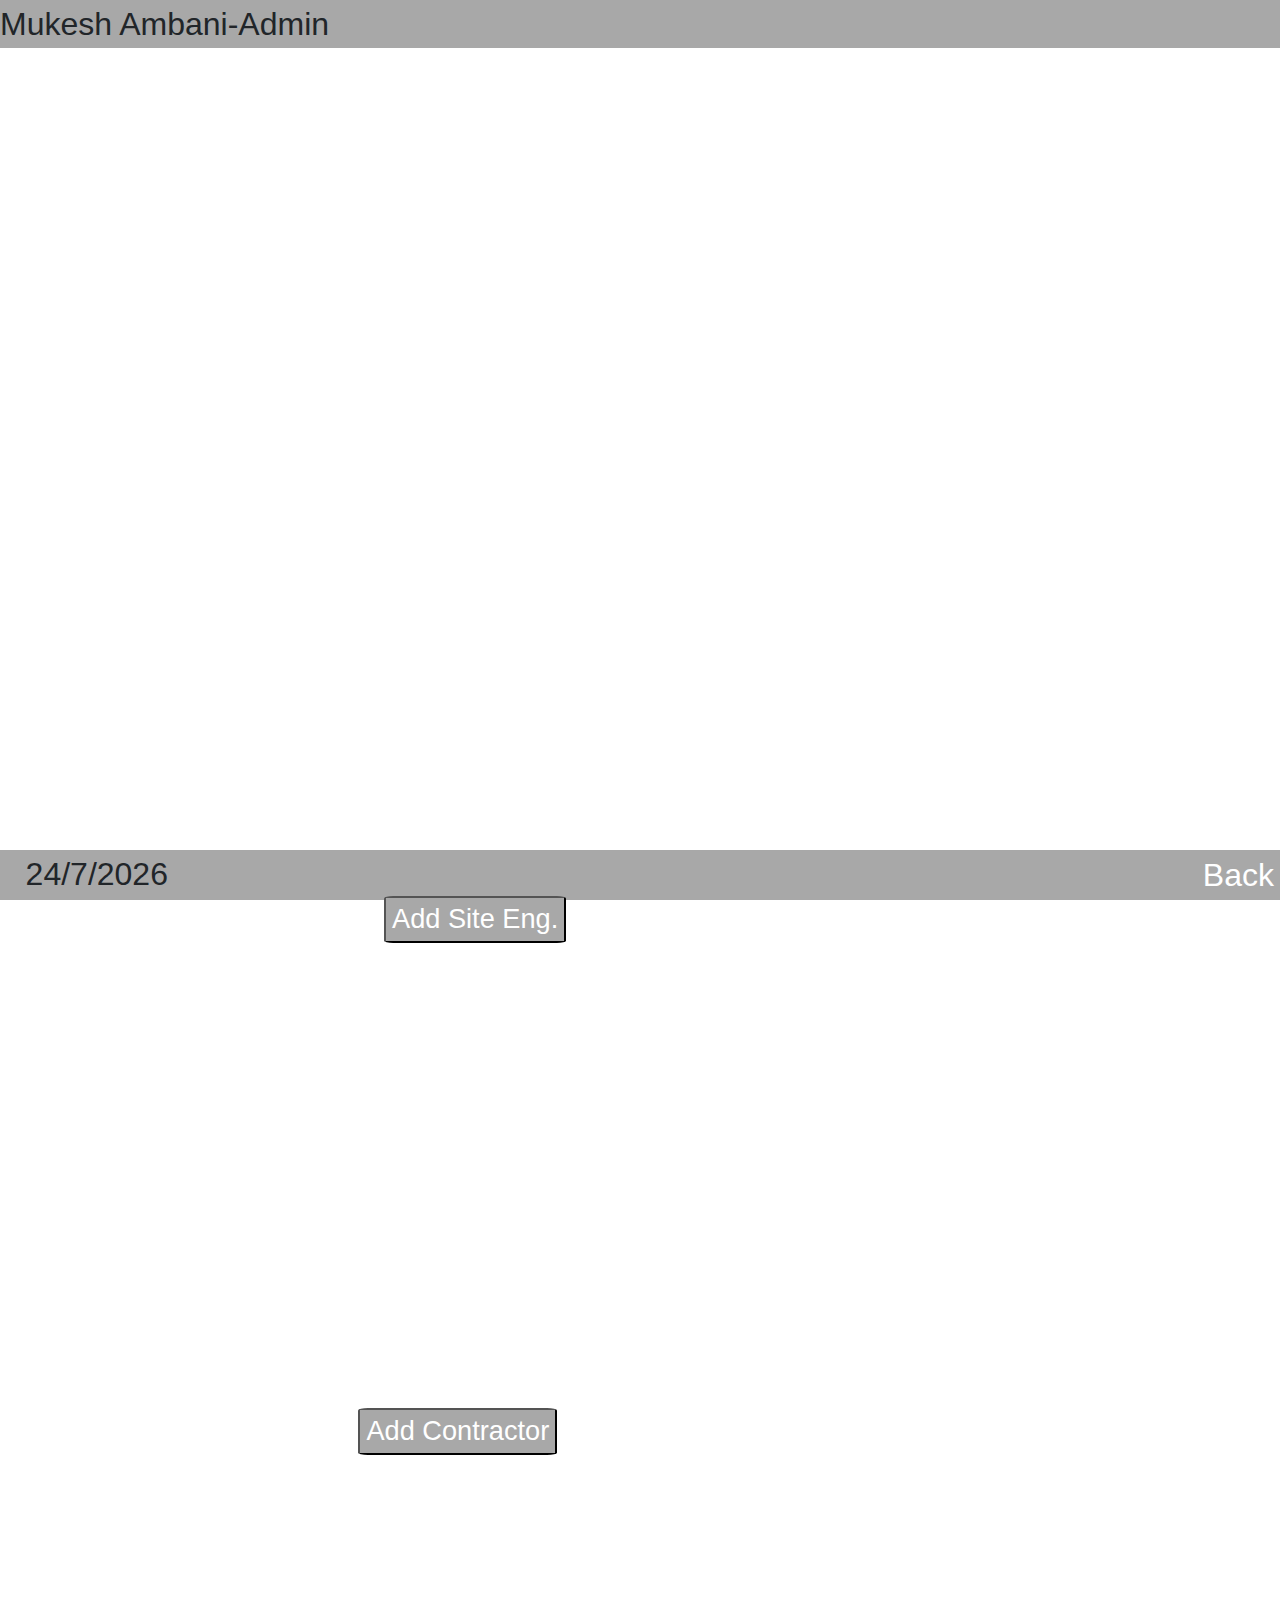
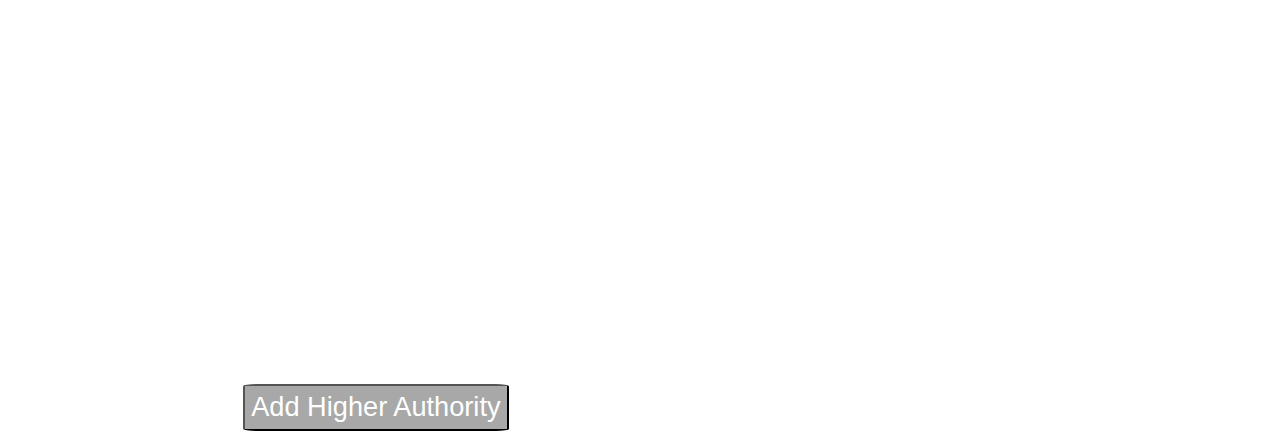
<file: Admin/admin.html>
<!DOCTYPE html>
<html>
    <head>
        <meta charset="utf-8">
        <meta http-equiv="X-UA-Compatible" content="IE=edge">
        <title></title>
        <meta name="description" content="">
        <meta name="viewport" content="width=device-width, initial-scale=1">
        <link rel="stylesheet" href="https://cdn.jsdelivr.net/npm/bootstrap@4.4.1/dist/css/bootstrap.min.css" integrity="sha384-Vkoo8x4CGsO3+Hhxv8T/Q5PaXtkKtu6ug5TOeNV6gBiFeWPGFN9MuhOf23Q9Ifjh" crossorigin="anonymous">
        <link rel="stylesheet" href="admin.css">
    </head>
  <body>
    <nav class="namebar">Mukesh Ambani-Admin</nav>
    <div id="navbar"><p id="date"></p><button class="bkbtn">Back</button></div>
    
    <button class="addSE" >Add Site Eng.</button>
    <button class="addCont">Add Contractor</button>
    <button class="addHA">Add Higher Authority</button>

    <script src="https://code.jquery.com/jquery-3.4.1.slim.min.js" integrity="sha384-J6qa4849blE2+poT4WnyKhv5vZF5SrPo0iEjwBvKU7imGFAV0wwj1yYfoRSJoZ+n" crossorigin="anonymous"></script>
    <script src="https://cdn.jsdelivr.net/npm/popper.js@1.16.0/dist/umd/popper.min.js" integrity="sha384-Q6E9RHvbIyZFJoft+2mJbHaEWldlvI9IOYy5n3zV9zzTtmI3UksdQRVvoxMfooAo" crossorigin="anonymous"></script>
    <script src="https://cdn.jsdelivr.net/npm/bootstrap@4.4.1/dist/js/bootstrap.min.js" integrity="sha384-wfSDF2E50Y2D1uUdj0O3uMBJnjuUD4Ih7YwaYd1iqfktj0Uod8GCExl3Og8ifwB6" crossorigin="anonymous"></script>
    <script src="admin.js" async defer></script>
  </body>
</html>
</file>
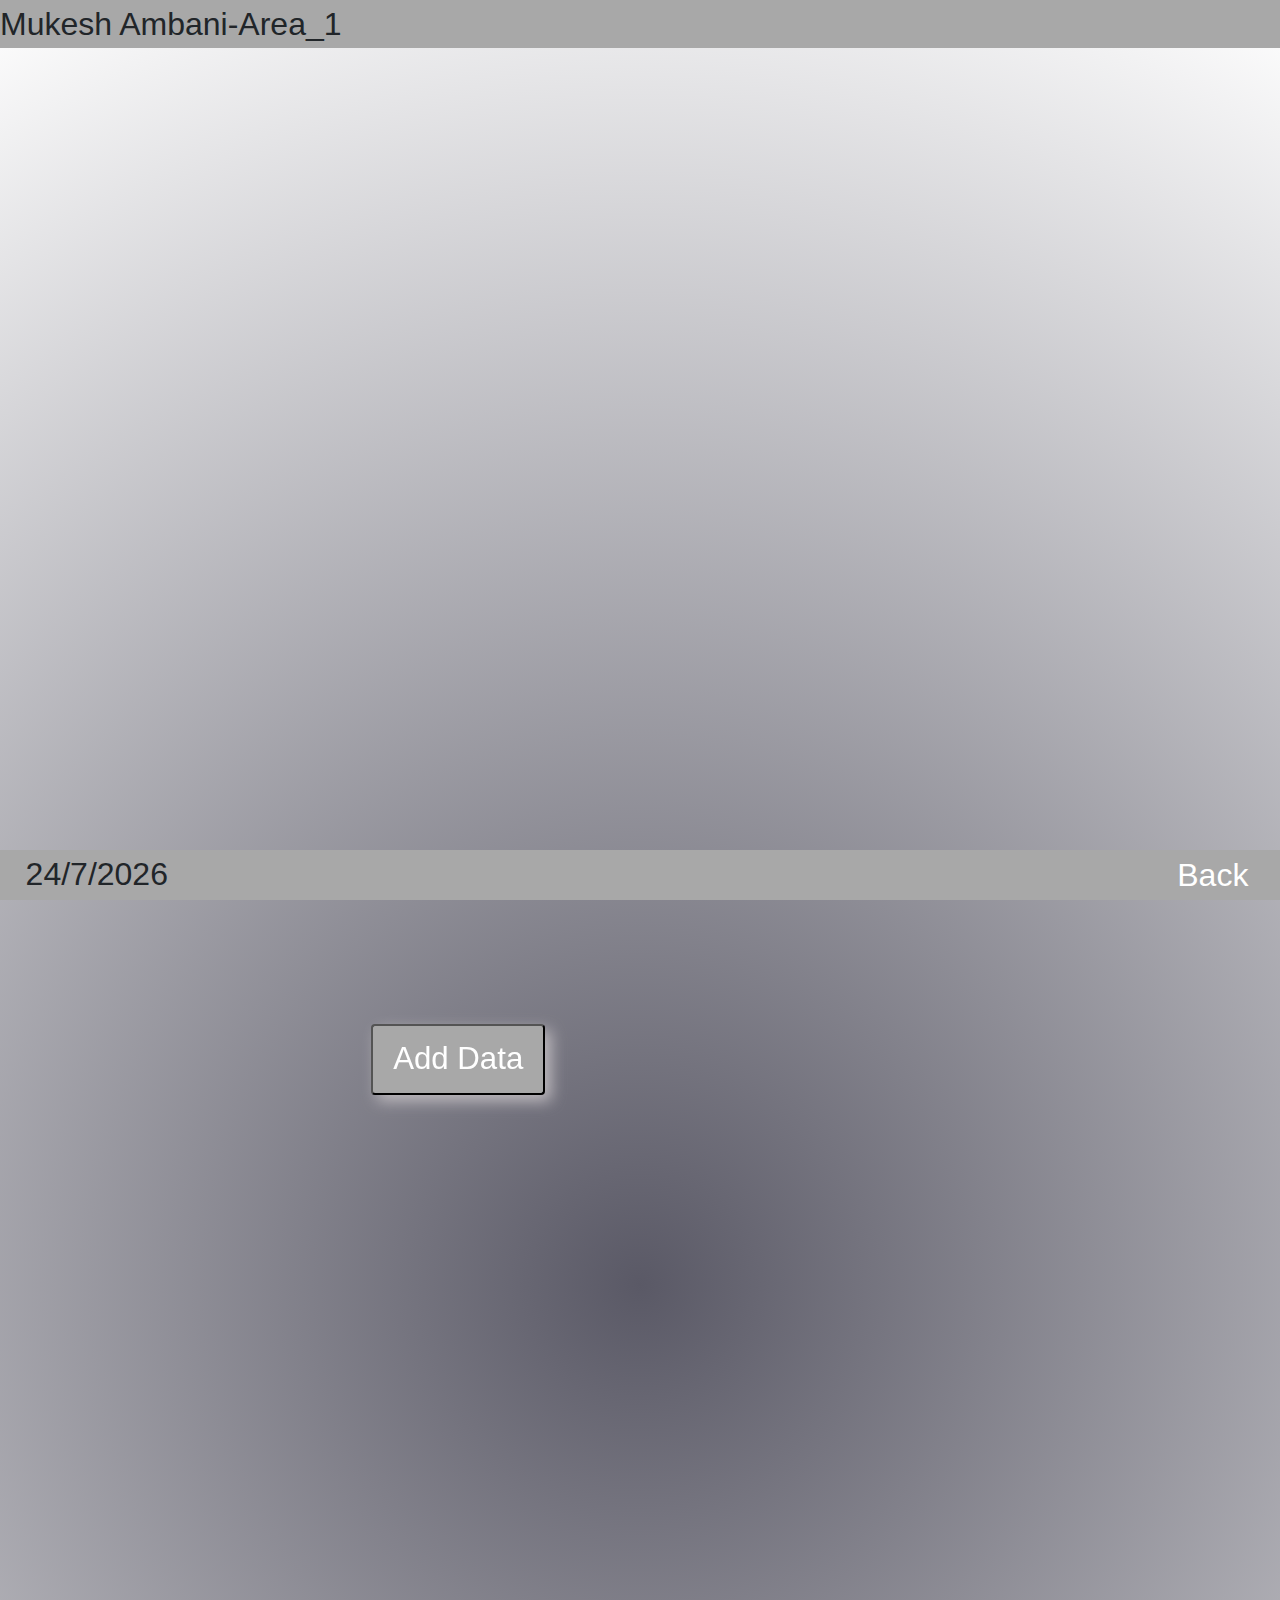
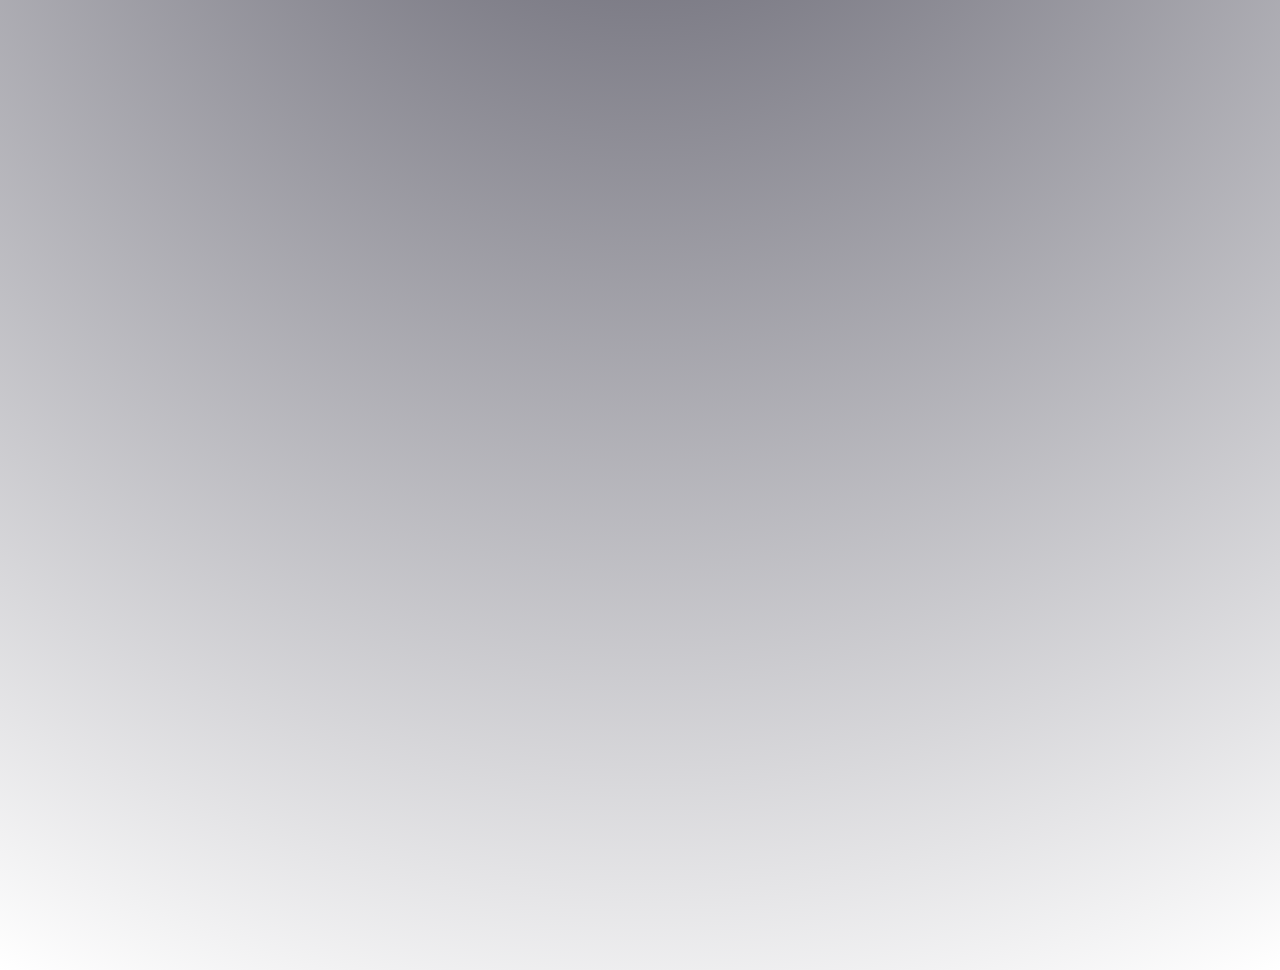
<file: Area_1/Area_1.html>
<!DOCTYPE html>
<html>
    <head>
        <meta charset="utf-8">
        <meta http-equiv="X-UA-Compatible" content="IE=edge">
        <title></title>
        <meta name="description" content="">
        <meta name="viewport" content="width=device-width, initial-scale=1">
        <link rel="stylesheet" href="https://cdn.jsdelivr.net/npm/bootstrap@4.4.1/dist/css/bootstrap.min.css" integrity="sha384-Vkoo8x4CGsO3+Hhxv8T/Q5PaXtkKtu6ug5TOeNV6gBiFeWPGFN9MuhOf23Q9Ifjh" crossorigin="anonymous">
        <link rel="stylesheet" href="Area_1.css">
    </head>
  <body>
    <nav class="namebar">Mukesh Ambani-Area_1</nav>
    <div id="navbar"><p id="date"></p><button class="bkbtn">Back</button></div>
    <button class="addbtn">Add Data</button>
    <button id="extra"></button>
    <script src="https://code.jquery.com/jquery-3.4.1.slim.min.js" integrity="sha384-J6qa4849blE2+poT4WnyKhv5vZF5SrPo0iEjwBvKU7imGFAV0wwj1yYfoRSJoZ+n" crossorigin="anonymous"></script>
    <script src="https://cdn.jsdelivr.net/npm/popper.js@1.16.0/dist/umd/popper.min.js" integrity="sha384-Q6E9RHvbIyZFJoft+2mJbHaEWldlvI9IOYy5n3zV9zzTtmI3UksdQRVvoxMfooAo" crossorigin="anonymous"></script>
    <script src="https://cdn.jsdelivr.net/npm/bootstrap@4.4.1/dist/js/bootstrap.min.js" integrity="sha384-wfSDF2E50Y2D1uUdj0O3uMBJnjuUD4Ih7YwaYd1iqfktj0Uod8GCExl3Og8ifwB6" crossorigin="anonymous"></script>
    <script src="Area_1.js" async defer></script>
  </body>
</html>
</file>
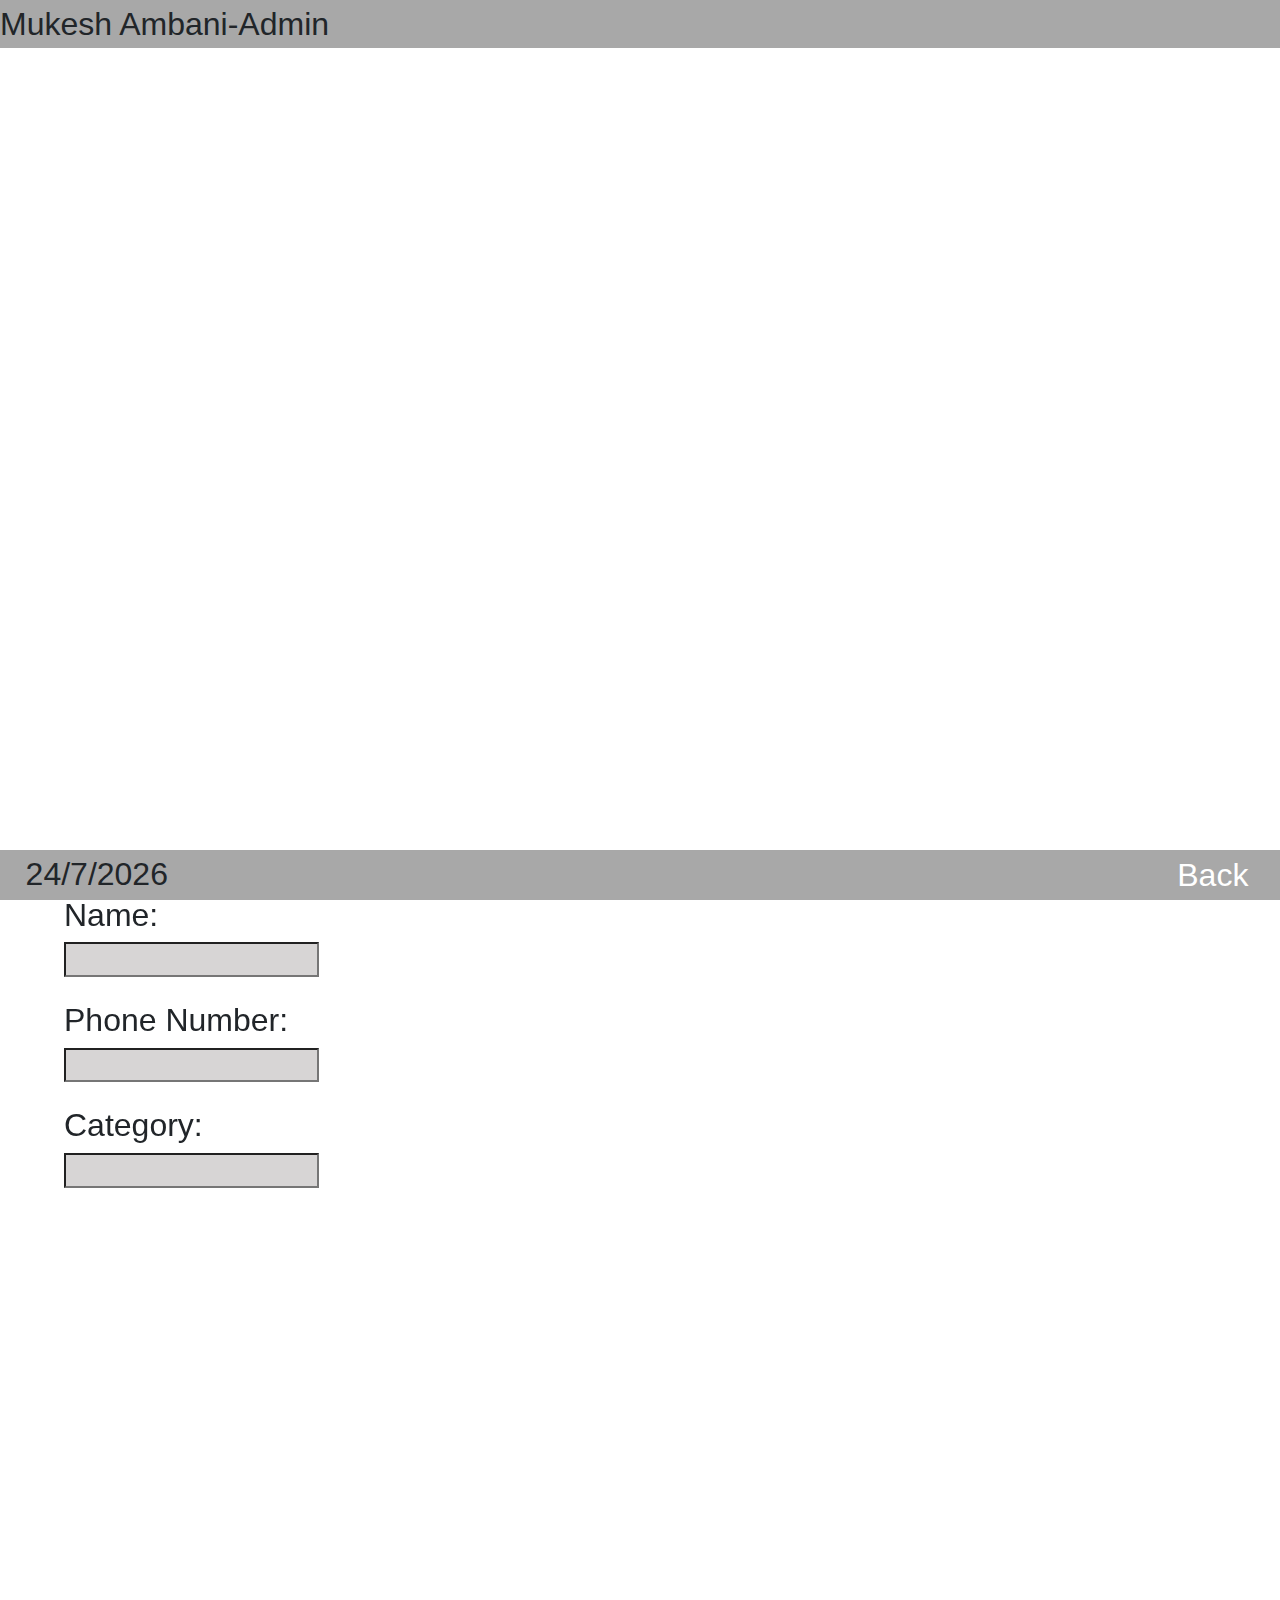
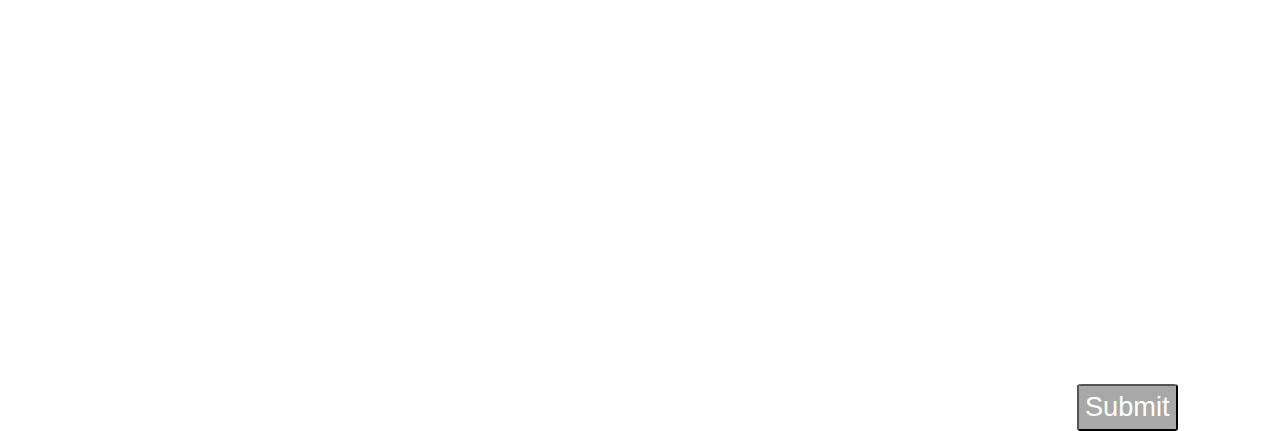
<file: Admin/Contractor/contractor.html>
<!DOCTYPE html>
<html>
    <head>
        <meta charset="utf-8">
        <meta http-equiv="X-UA-Compatible" content="IE=edge">
        <title></title>
        <meta name="description" content="">
        <meta name="viewport" content="width=device-width, initial-scale=1">
        <link rel="stylesheet" href="https://cdn.jsdelivr.net/npm/bootstrap@4.4.1/dist/css/bootstrap.min.css" integrity="sha384-Vkoo8x4CGsO3+Hhxv8T/Q5PaXtkKtu6ug5TOeNV6gBiFeWPGFN9MuhOf23Q9Ifjh" crossorigin="anonymous">
        <link rel="stylesheet" href="contractor.css">
    </head>
  <body>
    <nav class="namebar">Mukesh Ambani-Admin</nav>
    <div id="navbar"><p id="date"></p><button class="bkbtn">Back</button></div>
    <form>
        <h2>Name: </h2><input style="width:100%;" id="Name" ><br><br>
        <h2>Phone Number: </h2><input type="text" style="width:100%;" id="Pass"><br><br>
        <h2>Category: </h2><input type="text" style="width:100%;" id="ConPass"><br><br>
        <p id="errormsg"></p>
    </form>
    <button class="submitbtn">Submit</button>
    
    <script src="https://code.jquery.com/jquery-3.4.1.slim.min.js" integrity="sha384-J6qa4849blE2+poT4WnyKhv5vZF5SrPo0iEjwBvKU7imGFAV0wwj1yYfoRSJoZ+n" crossorigin="anonymous"></script>
    <script src="https://cdn.jsdelivr.net/npm/popper.js@1.16.0/dist/umd/popper.min.js" integrity="sha384-Q6E9RHvbIyZFJoft+2mJbHaEWldlvI9IOYy5n3zV9zzTtmI3UksdQRVvoxMfooAo" crossorigin="anonymous"></script>
    <script src="https://cdn.jsdelivr.net/npm/bootstrap@4.4.1/dist/js/bootstrap.min.js" integrity="sha384-wfSDF2E50Y2D1uUdj0O3uMBJnjuUD4Ih7YwaYd1iqfktj0Uod8GCExl3Og8ifwB6" crossorigin="anonymous"></script>
    <script src="contractor.js" async defer></script>
  </body>
</html>
</file>
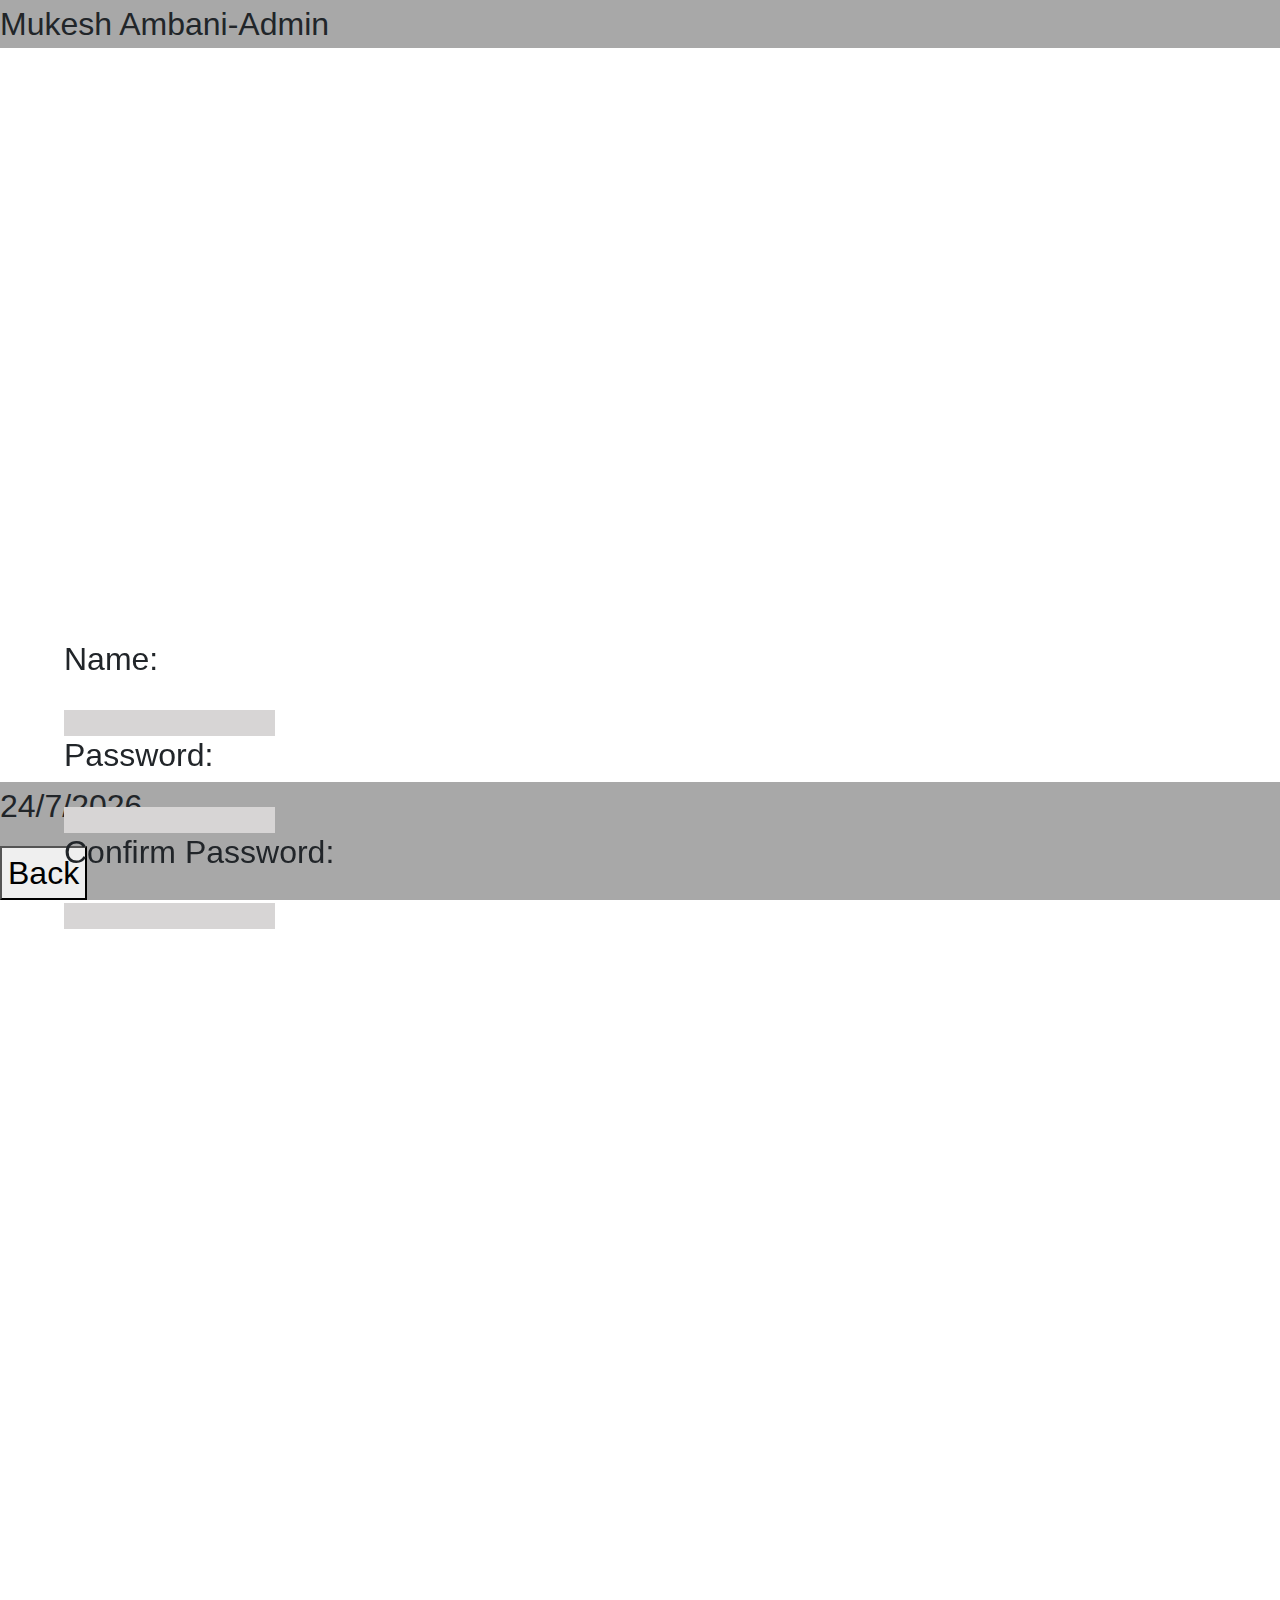
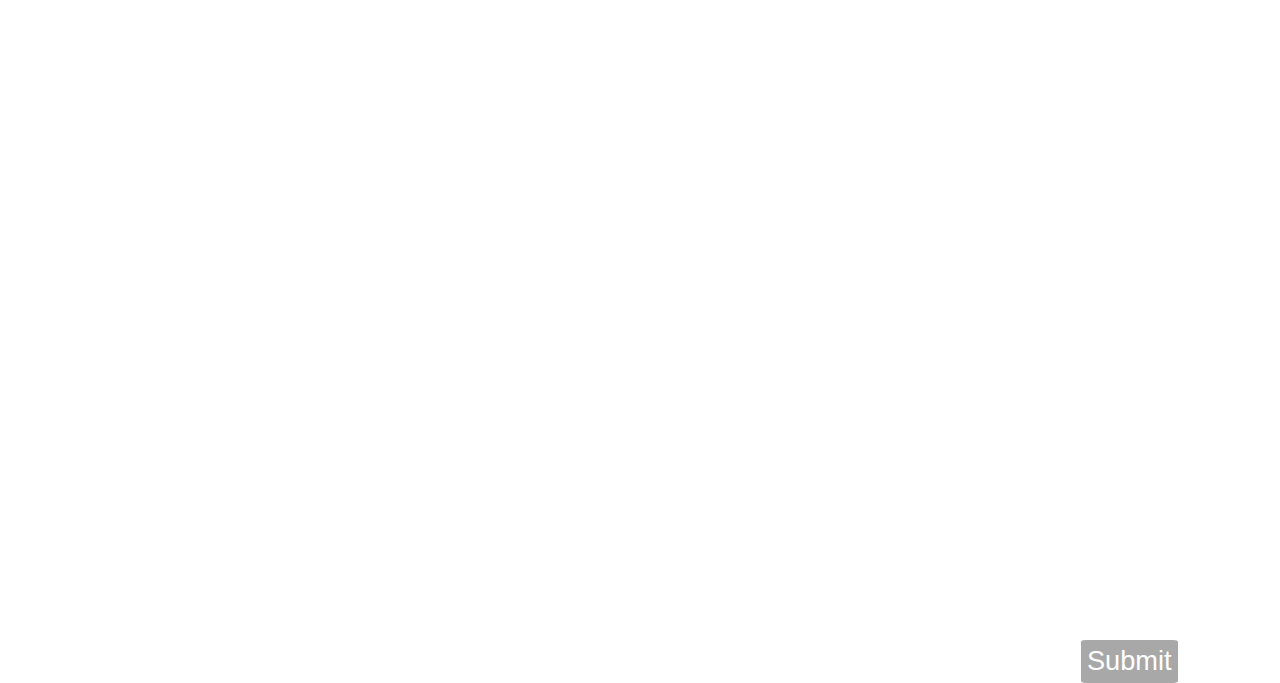
<file: Admin/SiteEng/SiteEng.html>
<!DOCTYPE html>
<html>
    <head>
        <meta charset="utf-8">
        <meta http-equiv="X-UA-Compatible" content="IE=edge">
        <title></title>
        <meta name="description" content="">
        <meta name="viewport" content="width=device-width, initial-scale=1">
        <link rel="stylesheet" href="https://cdn.jsdelivr.net/npm/bootstrap@4.4.1/dist/css/bootstrap.min.css" integrity="sha384-Vkoo8x4CGsO3+Hhxv8T/Q5PaXtkKtu6ug5TOeNV6gBiFeWPGFN9MuhOf23Q9Ifjh" crossorigin="anonymous">
        <link rel="stylesheet" href="SiteEng.css">
    </head>
  <body>
    <nav class="namebar">Mukesh Ambani-Admin</nav>
    <div id="navbar"><p id="date"></p><button class="bkbtn">Back</button></div>
    <form>
        <h2>Name: </h2><br><input class="Name" >
        <h2>Password: </h2><br><input class="Pass">
        <h2>Confirm Password: </h2><br><input class="ConPass">
    </form>
    <button class="submitbtn">Submit</button>
    
    <script src="https://code.jquery.com/jquery-3.4.1.slim.min.js" integrity="sha384-J6qa4849blE2+poT4WnyKhv5vZF5SrPo0iEjwBvKU7imGFAV0wwj1yYfoRSJoZ+n" crossorigin="anonymous"></script>
    <script src="https://cdn.jsdelivr.net/npm/popper.js@1.16.0/dist/umd/popper.min.js" integrity="sha384-Q6E9RHvbIyZFJoft+2mJbHaEWldlvI9IOYy5n3zV9zzTtmI3UksdQRVvoxMfooAo" crossorigin="anonymous"></script>
    <script src="https://cdn.jsdelivr.net/npm/bootstrap@4.4.1/dist/js/bootstrap.min.js" integrity="sha384-wfSDF2E50Y2D1uUdj0O3uMBJnjuUD4Ih7YwaYd1iqfktj0Uod8GCExl3Og8ifwB6" crossorigin="anonymous"></script>
    <script src="SiteEng.js" async defer></script>
  </body>
</html>
</file>
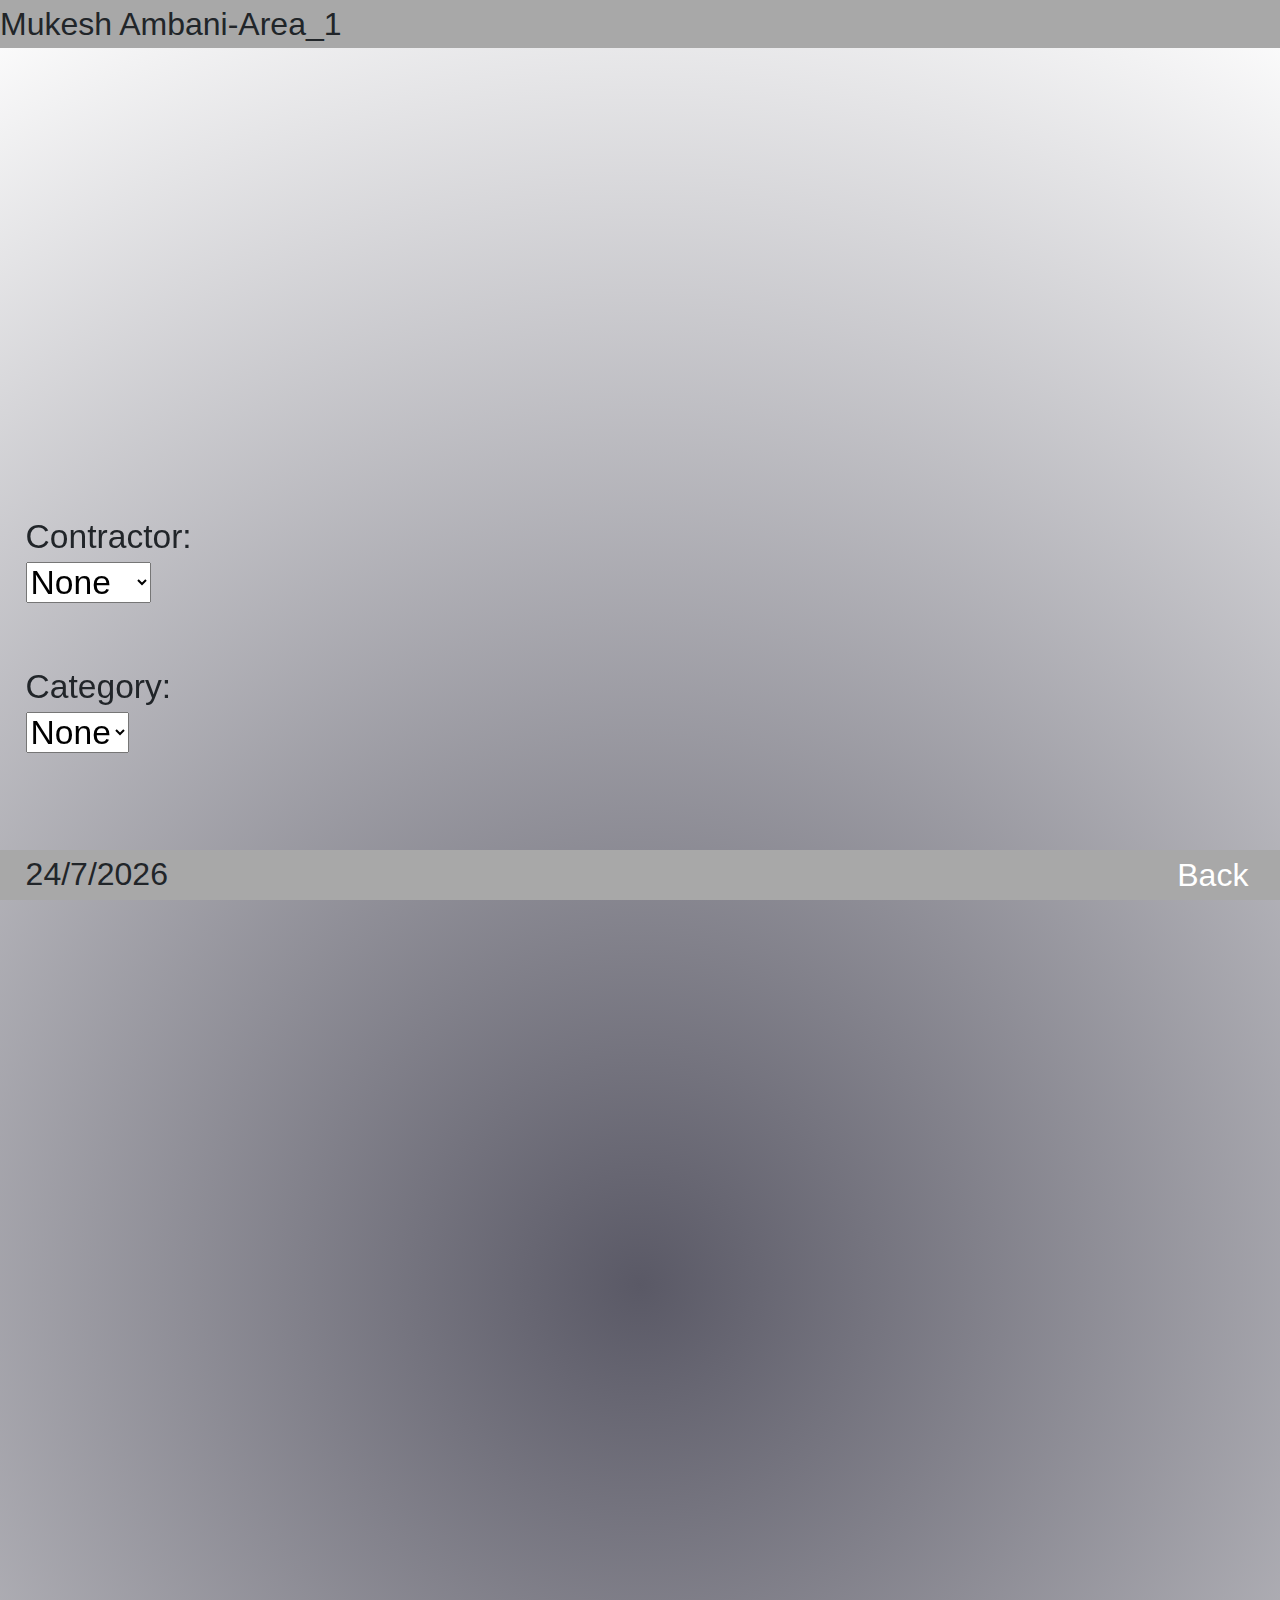
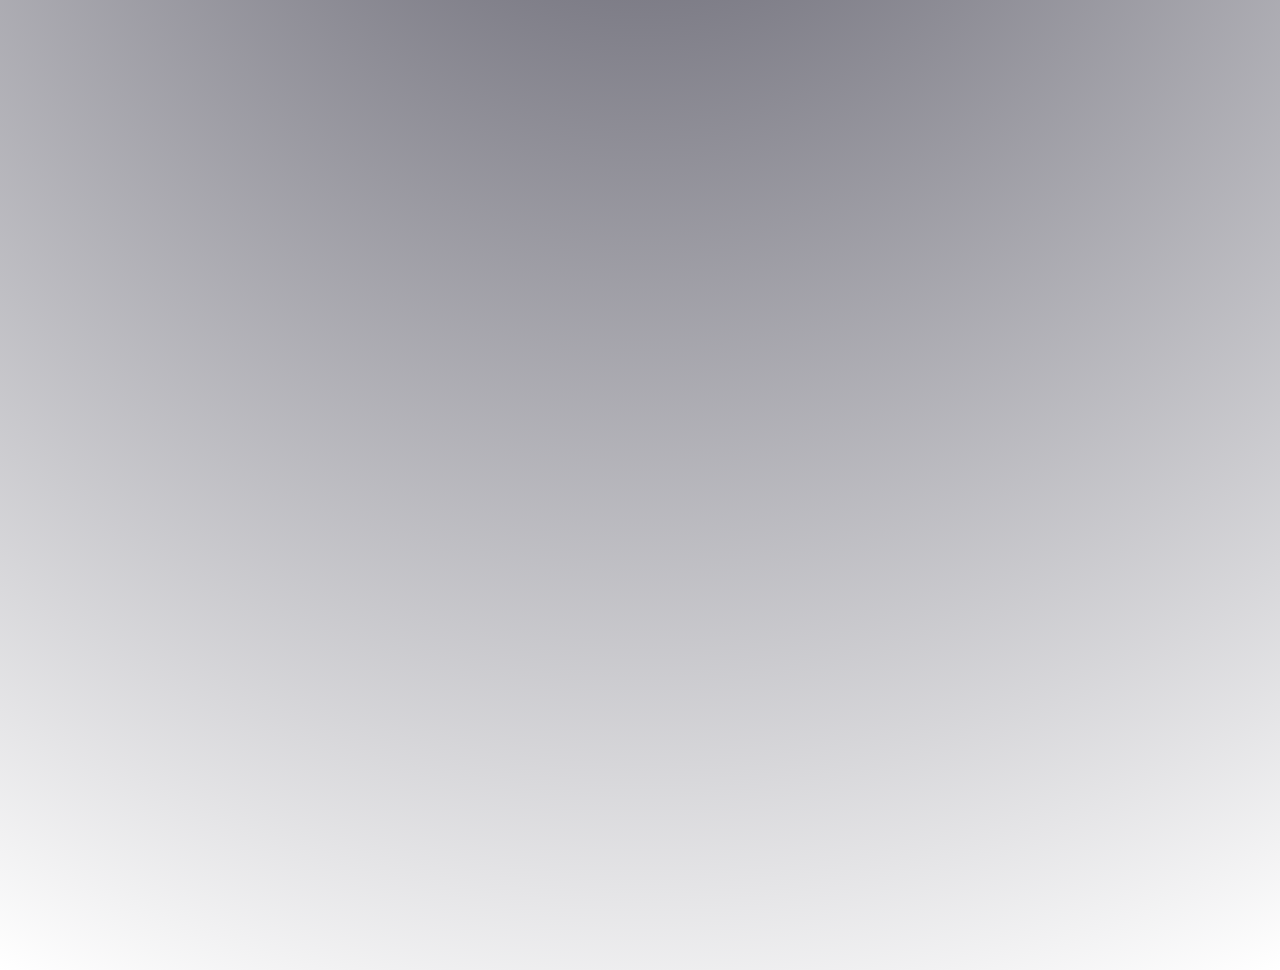
<file: Area_1/Report/form.html>
<!DOCTYPE html>
<html>
    <head>
        <meta charset="utf-8">
        <meta http-equiv="X-UA-Compatible" content="IE=edge">
        <title></title>
        <meta name="description" content="">
        <meta name="viewport" content="width=device-width, initial-scale=1">
        <link rel="stylesheet" href="https://cdn.jsdelivr.net/npm/bootstrap@4.4.1/dist/css/bootstrap.min.css" integrity="sha384-Vkoo8x4CGsO3+Hhxv8T/Q5PaXtkKtu6ug5TOeNV6gBiFeWPGFN9MuhOf23Q9Ifjh" crossorigin="anonymous">
        <link rel="stylesheet" href="form.css">
    </head>
  <body>
    <nav class="namebar">Mukesh Ambani-Area_1</nav>
    <div id="navbar"><p id="date"></p><button id="backbtn" class="bkbtn">Back</button></div>
    <form action="push">
        <div id="selectContractor">
          <label for="">
            Contractor:    
            <select name="" id="contractor" onchange="chooselabour(this.value)">
              <option value="none">None</option>
              <option value="type-1">Type-1</option>
              <option value="type-2">Type-2</option>
              <option value="A">A</option>
              <option value="B">B</option>
              <option value="C">C</option>
              <option value="D">D</option>
              <option value="E">E</option>
              <option value="F">F</option>
              <option value="A">A</option>
              <option value="B">B</option>
              <option value="C">C</option>
              <option value="D">D</option>
              <option value="E">E</option>
              <option value="F">F</option>
            </select>
          </label>
          <br>
          <br>
          <label style="display: block;" for="">
            Category: 
            <select name="" id="labour" onchange="categoryOfLabour(this.value)">
              <option value="none">None</option>
            </select>
          </label>
        </div>
        <br>
        <br>
        <div class="typeOfLabour invisible">
          <p id="mainLabourLabel"></p><input type="number" id="mainLabour">
          <br>
          <p class="helper">Helper: <br><input type="number" name="" id="helper"></p>
        </div>
        
    </form>
    <button id="extra"></button>

    <script src="https://code.jquery.com/jquery-3.4.1.slim.min.js" integrity="sha384-J6qa4849blE2+poT4WnyKhv5vZF5SrPo0iEjwBvKU7imGFAV0wwj1yYfoRSJoZ+n" crossorigin="anonymous"></script>
    <script src="https://cdn.jsdelivr.net/npm/popper.js@1.16.0/dist/umd/popper.min.js" integrity="sha384-Q6E9RHvbIyZFJoft+2mJbHaEWldlvI9IOYy5n3zV9zzTtmI3UksdQRVvoxMfooAo" crossorigin="anonymous"></script>
    <script src="https://cdn.jsdelivr.net/npm/bootstrap@4.4.1/dist/js/bootstrap.min.js" integrity="sha384-wfSDF2E50Y2D1uUdj0O3uMBJnjuUD4Ih7YwaYd1iqfktj0Uod8GCExl3Og8ifwB6" crossorigin="anonymous"></script>
    <script src="form.js" async defer></script>
  </body>
</html>
</file>
<file: Admin/admin.css>
body
{
    background-image: url(https://www.urcindia.com/img/new_logo.svg);
    background-repeat:no-repeat;
    background-position: 50% 15%;
    background-size: 40%;
    height: 844px;
}
button:hover {
    background: #575457;
    text-decoration: none;
}
.addSE{
    position: absolute;
    font-size: 170%;
    border-radius: 5%;
    color: #ffffff;
    background-color: #a8a8a8;
    margin-top: 70%;
    margin-left: 30%;
}
.addCont{
    position: absolute;
    font-size: 170%;
    border-radius: 5%;
    color: #ffffff;
    background-color: #a8a8a8;
    margin-top: 110%;
    margin-left: 28%;
}
.addHA{
    position: absolute;
    font-size: 170%;
    border-radius: 5%;
    color: #ffffff;
    background-color: #a8a8a8;
    margin-top: 155%;
    margin-left: 19%;
}
.namebar{
    overflow: hidden;
    position: absolute;
    width: 100%;
    font-size: 200%;
    background: #a8a8a8;
}
.bkbtn{
    float: right;
    font-size: 100%;
    border: 0px;
    color: #ffffff;
    background-color: #a8a8a8;
}

#navbar{
    overflow: hidden;
    position: fixed;
    bottom: 0px;
    width: 100%;
    font-size: 200%;
    background: #a8a8a8;
}
#date{
    display: inline;
    margin-left: 2%;
}
#extra{
    margin-top: 200%;
    margin-left: 30%;
    float: bottom;
    visibility: hidden;
}
</file>
<file: Area_1/Area_1.css>
body
{
    background: rgb(28, 9, 239);
    background: radial-gradient(circle, rgba(90,89,102,1) 0%, rgba(255,255,255,1) 100%);
}
.namebar{
    overflow: hidden;
    position: fixed;
    width: 100%;
    font-size: 200%;
    background: #a8a8a8;
}

#navbar{
    overflow: hidden;
    position: fixed;
    bottom: 0px;
    width: 100%;
    font-size: 200%;
    background: #a8a8a8;
}
#date{
    display: inline;
    margin-left: 2%;
}
.bkbtn{
    float: right;
    margin-right: 2%;
    border: 0px;
    color: #ffffff;
    background-color: #a8a8a8;
}
.addbtn{
    position: absolute;
    margin-top: 80%;
    margin-left: 29%;
    -webkit-border-radius: 4;
    -moz-border-radius: 4;
    border-radius: 4px;
    -webkit-box-shadow: 6px 6px 15px #bfbbbf;
    -moz-box-shadow: 6px 6px 15px #bfbbbf;
    box-shadow: 6px 6px 15px #bfbbbf;
    font-family: Arial;
    color: #ffffff;
    font-size: 195%;
    background: #a8a8a8;
    padding: 10px 20px 10px 20px;
    text-decoration: none;
}
.addbtn:hover {
    background: #575457;
    text-decoration: none;
}

#extra{
    margin-top: 200%;
    margin-left: 30%;
    visibility: hidden;
}
#delbtn:hover {
    background: #575457;
    text-decoration: none;
}
</file>
<file: Admin/Contractor/contractor.css>
body
{
    background-image: url(https://www.urcindia.com/img/new_logo.svg);
    background-repeat:no-repeat;
    background-position: 50% 15%;
    background-size: 40%;
    height: 844px;
}
button:hover {
    background: #575457;
    text-decoration: none;
}
input{
    font-size: 120%;
    background-color:#d7d5d5;
}
form{
    position: absolute;
    margin-top: 70%;
    margin-left: 5%;
}

.bkbtn{
    float: right;
    margin-right: 2%;
    border: 0px;
    color: #ffffff;
    background-color: #a8a8a8;
}
.submitbtn{
    font-size: 170%;
    float: right;
    margin-top: 155%;
    margin-right: 8%;
    border-radius: 5%;
    color: #ffffff;
    background-color: #a8a8a8;
}
.namebar{
    overflow: hidden;
    position: absolute;
    width: 100%;
    font-size: 200%;
    background: #a8a8a8;
}

#errormsg{
    margin-top: 10%;
    margin-right: 8%;
    font-size: 130%;
}
#navbar{
    overflow: hidden;
    position: fixed;
    bottom: 0px;
    width: 100%;
    font-size: 200%;
    background: #a8a8a8;
}
#date{
    display: inline;
    margin-left: 2%;
}
</file>
<file: Admin/SiteEng/SiteEng.css>
body
{
    background-image: url(https://www.urcindia.com/img/new_logo.svg);
    background-repeat:no-repeat;
    background-position: 50% 15%;
    background-size: 40%;
    height: 844px;
}
button:hover {
    background: #575457;
    text-decoration: none;
}
input{
    background-color:#d7d5d5;
    border: thin;
}
form{
    position: absolute;
    margin-top: 50%;
    margin-left: 5%;
}
.submitbtn{
    font-size: 170%;
    float: right;
    margin-top: 175%;
    margin-right: 8%;
    border-radius: 5%;
    border: 0px;
    color: #ffffff;
    background-color: #a8a8a8;
}
.namebar{
    overflow: hidden;
    position: absolute;
    width: 100%;
    font-size: 200%;
    background: #a8a8a8;
}
#navbar{
    overflow: hidden;
    position: fixed;
    bottom: 0px;
    width: 100%;
    font-size: 200%;
    background: #a8a8a8;
}
</file>
<file: Area_1/Report/form.css>
body
{
    background: rgb(28, 9, 239);
    background: radial-gradient(circle, rgba(90,89,102,1) 0%, rgba(255,255,255,1) 100%);
}
form{
    position: absolute;
    margin-left: 2%;
    margin-top: 40%;
    font-size: 140%;
}
.invisible{
    visibility: hidden;
}
.namebar{
    overflow: hidden;
    position: fixed;
    width: 100%;
    font-size: 200%;
    background: #a8a8a8;
}
.typeOfLabour{
    font-size: 125%;
}

#selectContractor{
    font-size: 150%;
    margin-bottom: 10%;
}
#contractor, #labour{
    display: block;
}
#navbar{
    overflow: hidden;
    position: fixed;
    bottom: 0px;
    width: 100%;
    font-size: 200%;
    background: #a8a8a8;
}
#date{
    display: inline;
    margin-left: 2%;
}
#backbtn{
    float: right;
    margin-right: 2%;
    border: 0px;
    color: #ffffff;
    background-color: #a8a8a8;
}


#extra{
    margin-top: 200%;
    margin-left: 30%;
    float: bottom;
    visibility: hidden;
}
</file>
